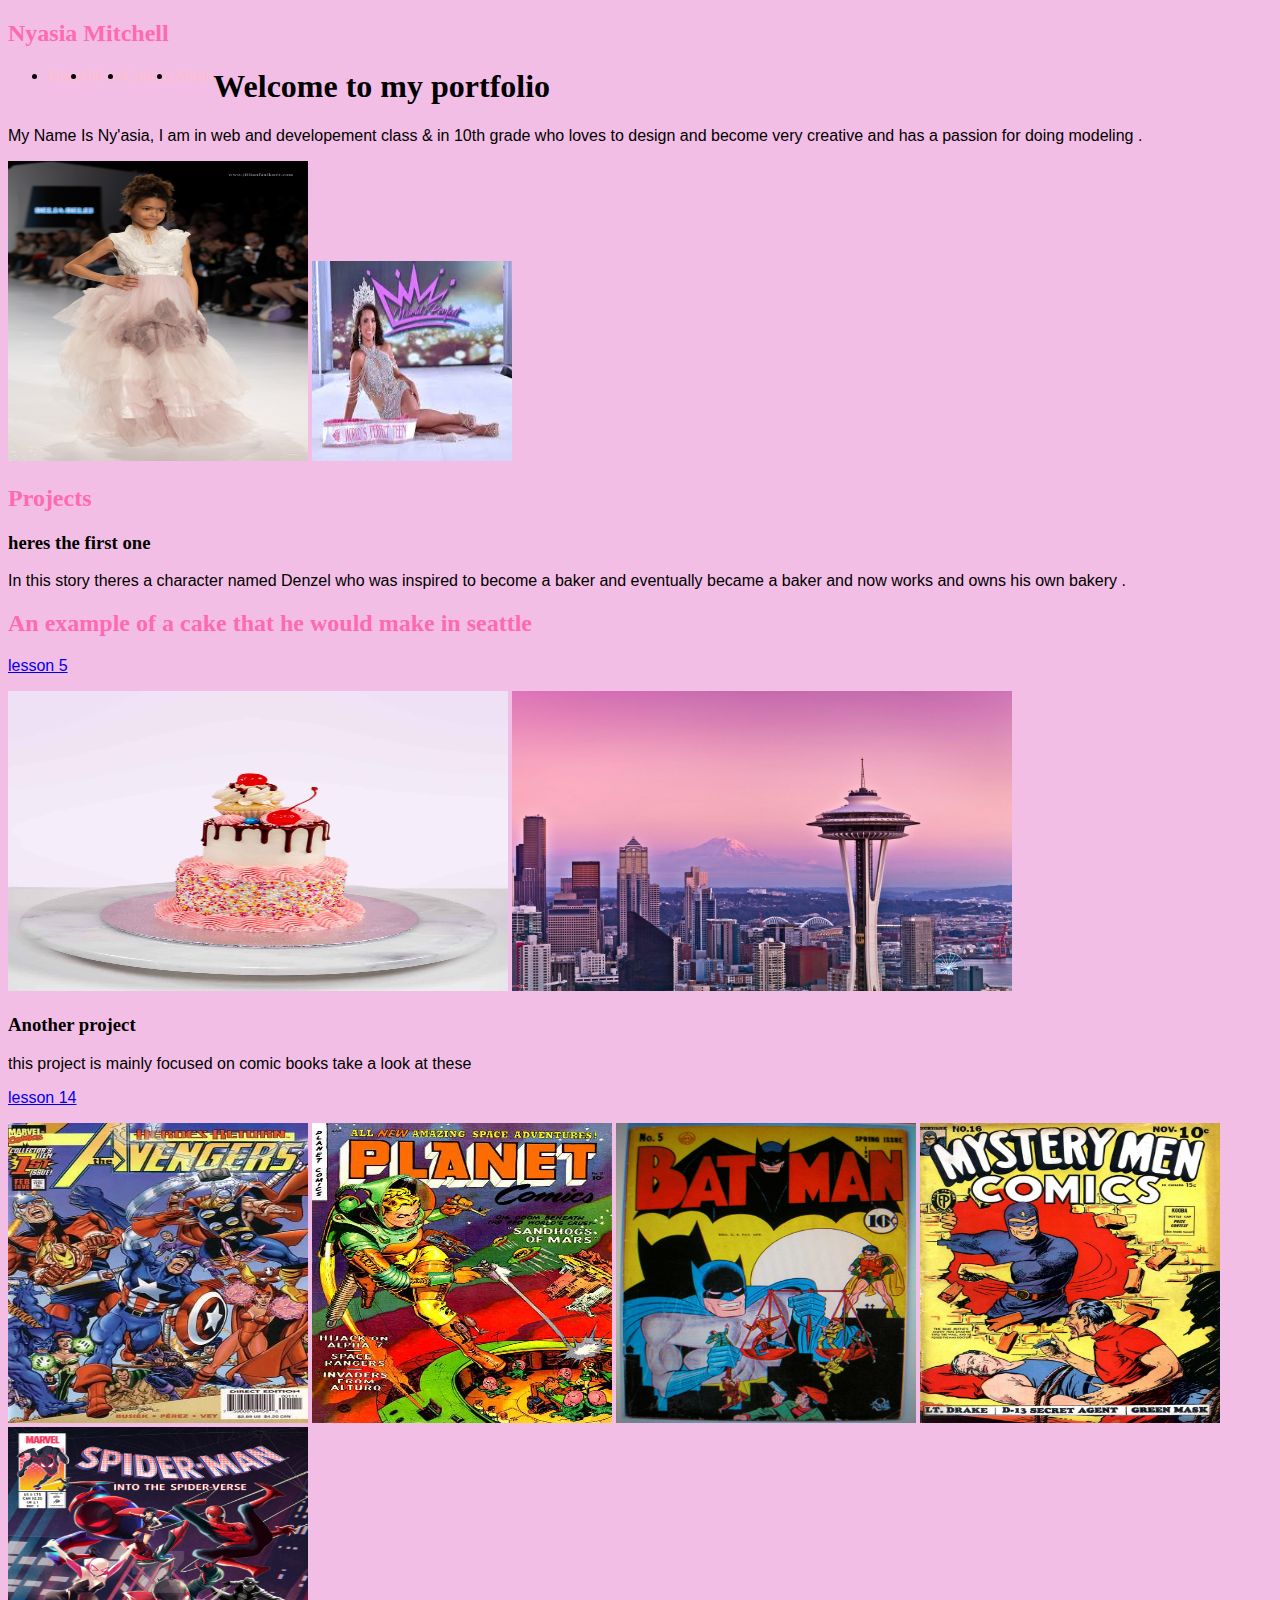
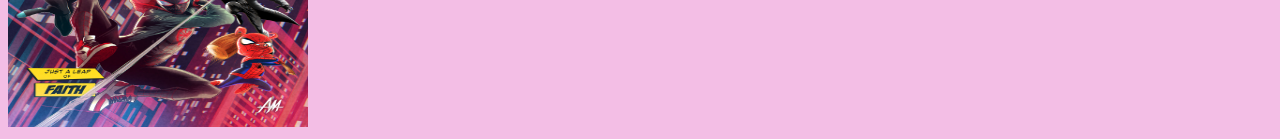
<file: index.html>
<!DOCTYPE html>
<html>
<head> <link rel="stylesheet" href="styles.css">
<title>nyasia mitchells 10th grade portfolio</title>
</head> 
<body>
<h2> Nyasia Mitchell</h2>

  <ul>
  <li><a class="active" href="#Home">Home</a></li>
  <li><a href="#news">News</a></li>
  <li><a href="#contact">Contact</a></li>
  <li><a href="#about">About</a></li>
</ul>
<h1>Welcome to my portfolio</h1>
<p>My Name Is Ny'asia, I am in web and developement class & in 10th grade who loves
  to design and become very creative and has a passion for doing modeling .</p>
  <img src="teen-runway-model-photography-by-jillian-faulkner-photography.jpg" alt="teen runway model" width="300" height="300">
  <img src="images.jpg" alt="model" width="200" height="200">
  <br> 
  <h2> Projects </h2>
    <h3>heres the first one </h3>
  <p> In this story theres a character named Denzel who was inspired to become a baker and eventually became a baker 
  and now works and owns his own bakery .</p>
  <h2> An example of a cake that he would make in seattle </h2>
  <p><a href="lesson5_activity.html">lesson 5</a></p>
  <img src="Tiddly-Two-Tier-Cake---London_-Surrey_-Berkshire_1200x.jpg" alt="Two tier cake" width="500" height="300">
  <img src="az130907x-1142fnl_head2.jpg" alt="seattle" width="500" height="300">
 </br>
  
  <h3>Another project </h3>
  <p> this project is mainly focused on comic books take a look at these</p>
   <p><a href="lesson14/index.html">lesson 14</a></p>
  <img src="lesson14/Avengers.jpeg" alt="Avengers" width="300" height="300">
  <img src="lesson14/Planet.jpeg" alt="Planet" width="300" height="300">
  <img src="lesson14/batman.jpeg" alt="batman" width="300" height="300">
  <img src="lesson14/mysteryMen.jpeg" alt="mysteryMen" width="300" height="300">
  <img src="lesson14/spiderman.jpeg" alt="spiderman" width="300" height="300">
 

</body>
</html>
</file>
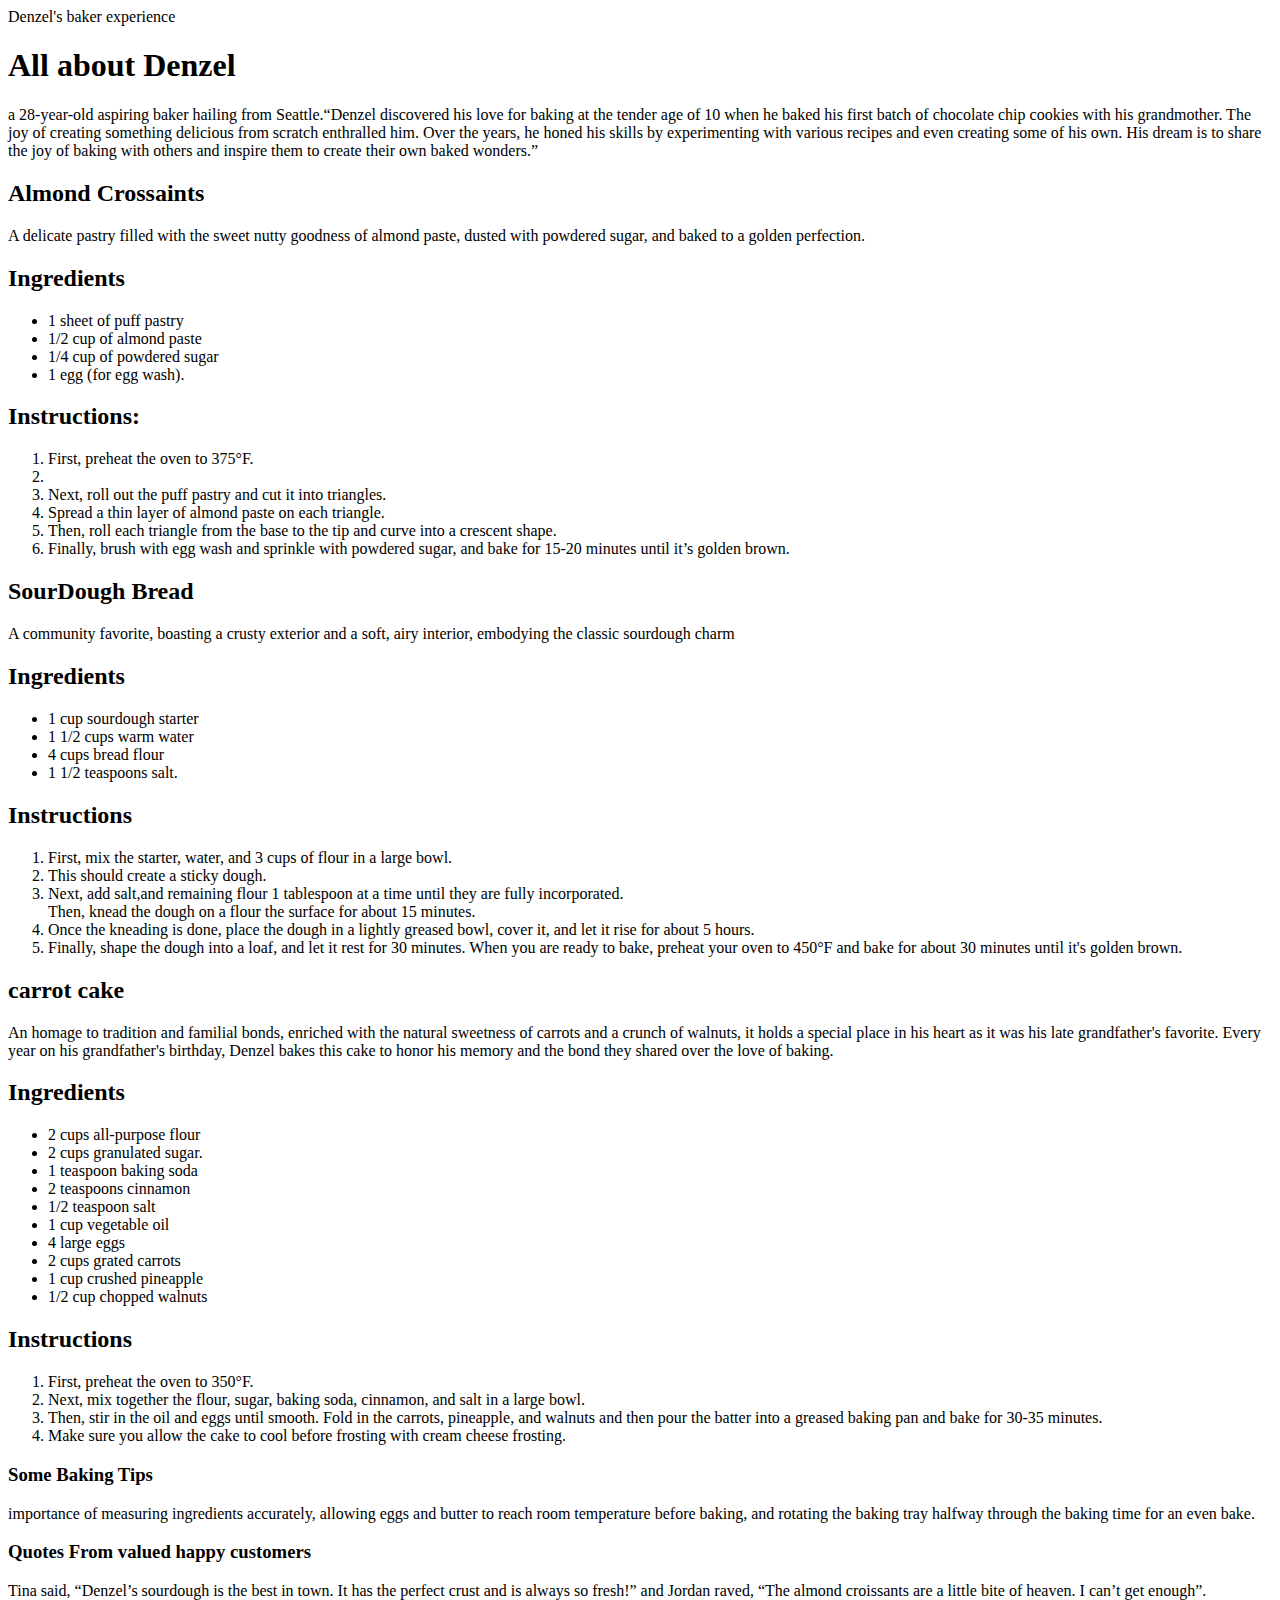
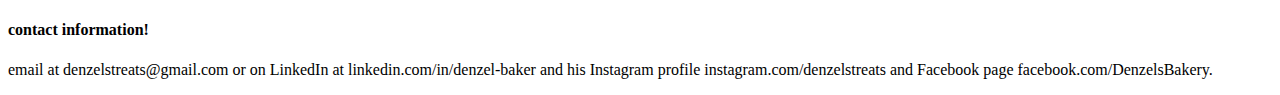
<file: lesson5_activity.html>
<!DOCTYPE html> 
<html> 
  <head> Denzel's baker experience </head>
  <body>
 <h1>All about Denzel</h1>  

   <p> a 28-year-old aspiring baker hailing from Seattle.“Denzel discovered his love for baking at the tender age of 10 when he baked his first batch of chocolate chip
    cookies with his grandmother. The joy of creating something delicious from scratch enthralled him. Over the years,
    he honed his skills by experimenting with various recipes and even creating some of his own. His dream is to share
     the joy of baking with others and inspire them to create their own baked wonders.” </p> 

    <h2> Almond Crossaints</h2>
    <p> A delicate pastry filled with the sweet nutty goodness of almond paste, 
      dusted with powdered sugar, and baked to a golden perfection.</p>
<h2>Ingredients</h2> 
<ul>
 <li>  1 sheet of puff pastry </li>
  <li> 1/2 cup of almond paste</li>
  <li> 1/4 cup of powdered sugar</li>
  <li> 1 egg (for egg wash).</li>
</ul>
   <h2> Instructions:</h2>
  <ol>
    <li>First, preheat the oven to 375°F.<li>
   <li> Next, roll out the puff pastry and cut it into triangles.</li>
    <li>Spread a thin layer of almond paste on each triangle. </li>
    <li>Then, roll each triangle from the base to the tip and curve into a crescent shape. </li>
    <li>Finally, brush with egg wash and sprinkle with powdered sugar, and bake for 15-20 minutes until it’s golden brown.</li>
</ol>

     <h2> SourDough Bread</h2>
  <p> A community favorite, 
    boasting a crusty exterior and a soft, 
    airy interior, embodying the classic
  sourdough charm</p>
    
   <h2> Ingredients </h2>
<ul><li> 1 cup sourdough starter
    <li>1 1/2 cups warm water
    <li>4 cups bread flour
    <li>1 1/2 teaspoons salt.</li> </ul> 
    
  <h2> Instructions</h2>  
  <ol><li>First, mix the starter, water, and 3 cups of flour in a large bowl.</li>
     <li>This should create a sticky dough. </li>
   <li>Next, add salt,and remaining flour 1 tablespoon at a time until they are fully incorporated.</li>
     Then, knead the dough on a flour the surface for about 15 minutes. </li>
   <li>  Once the kneading is done, place the dough in a lightly greased bowl, cover it, and
  let it rise for about 5 hours. </li>
   <li> Finally, shape the dough into a loaf, and let it rest for 30 minutes. When you are ready
  to bake, preheat your oven to 450°F and bake for about 30 minutes until it's golden brown.</li> </ol>

  <h2> carrot cake </h2>
  <p>  An homage to tradition and familial bonds, enriched with
    the natural sweetness of carrots
    and a crunch of walnuts, it holds a special place in his heart as it
    was his late grandfather's favorite. Every year on
    his grandfather's birthday, Denzel bakes this cake 
    to honor his memory and the bond they shared over the love of
    baking. </p>

<h2>Ingredients</h2>
    <ul> <li>2 cups all-purpose flour</li> 
      <li> 2 cups granulated sugar.</li> 
      <li> 1 teaspoon baking soda </li>  
      <li> 2 teaspoons cinnamon</li>
   <li>1/2 teaspoon salt </li> 
      <li> 1 cup vegetable oil</li>
      <li>4 large eggs</li> 
      <li>2 cups grated carrots</li>
      <li> 1 cup crushed pineapple</li> 
      <li>1/2 cup chopped walnuts</li> </ul>
    
    <h2> Instructions</h2>
    
<ol>
<li>First, preheat the oven to 350°F.</li>
  <li>Next, mix together the flour, sugar, baking soda, cinnamon, and salt in a large
    bowl. </li>
  <li>Then, stir in the oil and eggs until smooth.
    Fold in the carrots, pineapple, and walnuts and then pour the
    batter into a greased baking pan and bake for 30-35 minutes. </li>
  <li> Make sure you allow the cake to cool before frosting
    with cream cheese frosting.</li> </ol>
    
  <h3>Some Baking Tips</h3>
  
  <p> importance of measuring ingredients accurately, allowing eggs and butter
    to reach room temperature before baking, and rotating the baking tray halfway through the baking time for an even
    bake.</p>
  
  
  <h3> Quotes From valued happy customers </h3>
      
  <p>  Tina said, “Denzel’s sourdough is the best in
    town. It has the perfect crust and is always so fresh!” and Jordan raved, “The almond croissants are a little bite of
    heaven. I can’t get enough”. </p>
  
  <h4> contact information! </h4>
  
  <p> email at denzelstreats@gmail.com or on LinkedIn at linkedin.com/in/denzel-baker and his
    Instagram profile instagram.com/denzelstreats and Facebook page facebook.com/DenzelsBakery. </p>
 
</body>
  </html>
</file>
<file: styles.css>
body { 
  background-color:#f3bee5;
}

h2 {
color: Hotpink; font-size:30}

p {
  font-size: 31;
  font-family: sans-serif;
}
p {font-size:60;
  }
li {
  float: left;
}

 li a:link {color:pink;}
  li a:hover {
  background-color: 100;
  }

li a {
  display: block;
  color: white;
  text-align: center;
  padding: 14 16;
  text-decoration: none;
}
</file>
